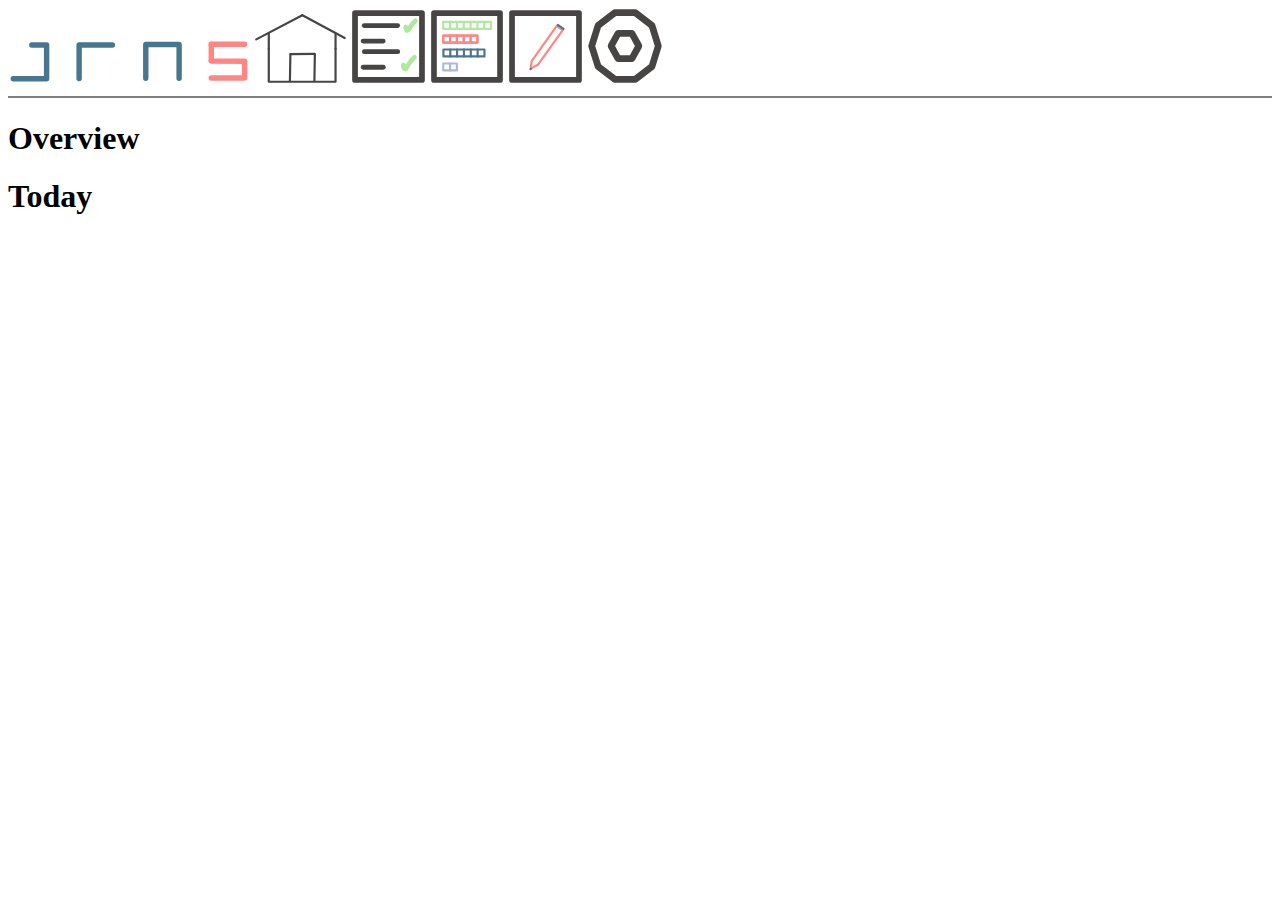
<file: index.html>
<!DOCTYPE html>

<html>
    <head>
        <meta charset="UTF-8">
        <title>Home</title>
        <link rel="stylesheet" href="./assets/css/style.css">
    </head>

    <body>
        <!-- Homepage Header -->
        <div class="header">
            <img class="headerTitle" src="./assets/images/jrns.svg">
            <a href="index.html" title="Home"><img class="headerIcon" src="./assets/images/iconHome.svg" alt="Home Button"></a>
            <a href="./pages/tasks.html" title="Tasks"><img class="headerIcon" src="./assets/images/iconTasks.svg" alt="Tasks Button"></a>
            <a href="./pages/streaks.html" title="Streaks"><img class="headerIcon" src="./assets/images/iconStreaks.svg" alt="Streaks Button"></a>
            <a href="./pages/notes.html" title="Notes"><img class="headerIcon" src="./assets/images/iconNotes.svg" alt="Notes Button"></a>
            <a href="./pages/settings.html" title="Settings"><img class="headerIcon" src="./assets/images/iconSettings.svg" alt="Settings Button"></a>
        </div>

        <hr style="height:2px;border-width:0;color:gray;background-color:gray"> 

        <!-- Container for Overview and Today section -->
        <div class="container">
            <div class="overview">
                <h1>Overview</h1>
                
            </div>
            <div class="today">
                <h1>Today</h1>
            </div>
        </div>
    </body>
</html>
</file>
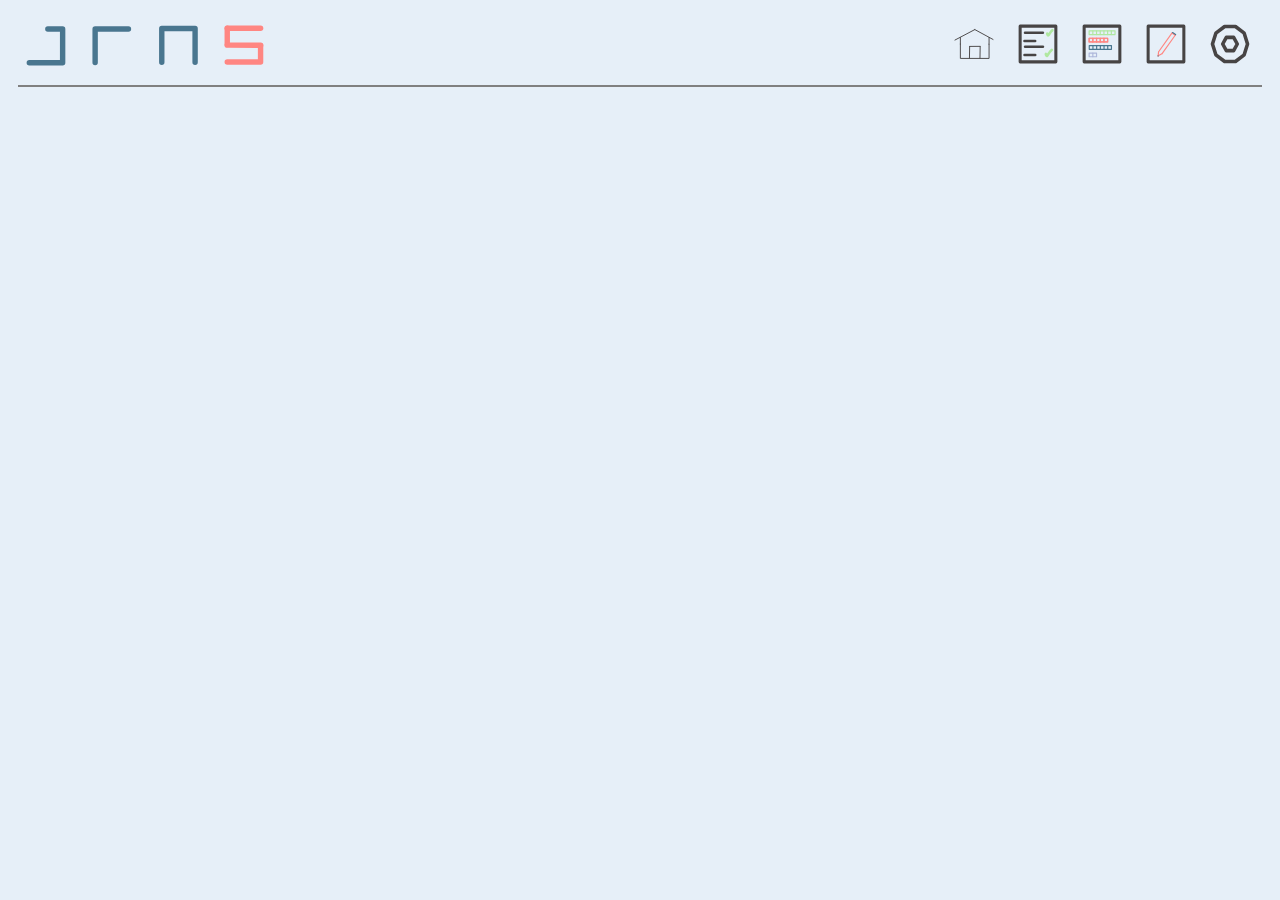
<file: pages/notes.html>
<!DOCTYPE html>

<html>
    <head>
        <meta charset="UTF-8">
        <title>Notes</title>
        <link rel="stylesheet" href="../assets/css/notes.css">
    </head>

    <body>
        <!-- Homepage Header -->
        <div class="header">
            <img class="headerTitle" src="../assets/images/jrns.svg">
            <a href="../index.html" title="Home"><img class="headerIcon" src="../assets/images/iconHome.svg" alt="Home Button"></a>
            <a href="./tasks.html" title="Tasks"><img class="headerIcon" src="../assets/images/iconTasks.svg" alt="Tasks Button"></a>
            <a href="./streaks.html" title="Streaks"><img class="headerIcon" src="../assets/images/iconStreaks.svg" alt="Streaks Button"></a>
            <a href="./notes.html" title="Notes"><img class="headerIcon" src="../assets/images/iconNotes.svg" alt="Notes Button"></a>
            <a href="./settings.html" title="Settings"><img class="headerIcon" src="../assets/images/iconSettings.svg" alt="Settings Button"></a>
        </div>

        <hr style="height:2px;border-width:0;color:gray;background-color:gray"> 
    </body>
</html>
</file>
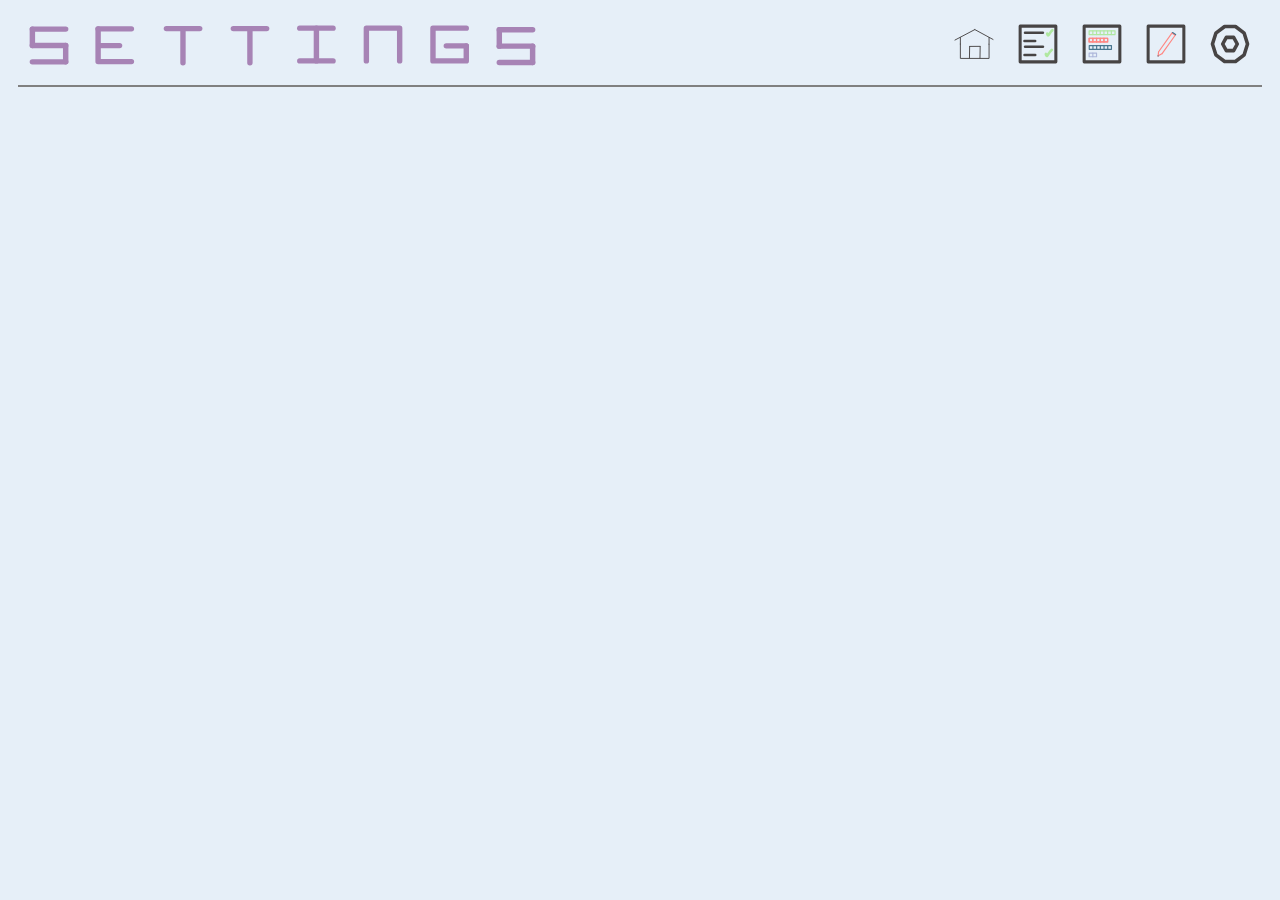
<file: pages/settings.html>
<!DOCTYPE html>

<html>
    <head>
        <meta charset="UTF-8">
        <title>Settings</title>
        <link rel="stylesheet" href="../assets/css/settings.css">
    </head>

    <body>
        <!-- Homepage Header -->
        <div class="header">
            <img class="headerTitle" src="../assets/images/settings.svg">
            <a href="../index.html" title="Home"><img class="headerIcon" src="../assets/images/iconHome.svg" alt="Home Button"></a>
            <a href="./tasks.html" title="Tasks"><img class="headerIcon" src="../assets/images/iconTasks.svg" alt="Tasks Button"></a>
            <a href="./streaks.html" title="Streaks"><img class="headerIcon" src="../assets/images/iconStreaks.svg" alt="Streaks Button"></a>
            <a href="./notes.html" title="Notes"><img class="headerIcon" src="../assets/images/iconNotes.svg" alt="Notes Button"></a>
            <a href="./settings.html" title="Settings"><img class="headerIcon" src="../assets/images/iconSettings.svg" alt="Settings Button"></a>
        </div>

        <hr style="height:2px;border-width:0;color:gray;background-color:gray"> 
    </body>
</html>
</file>
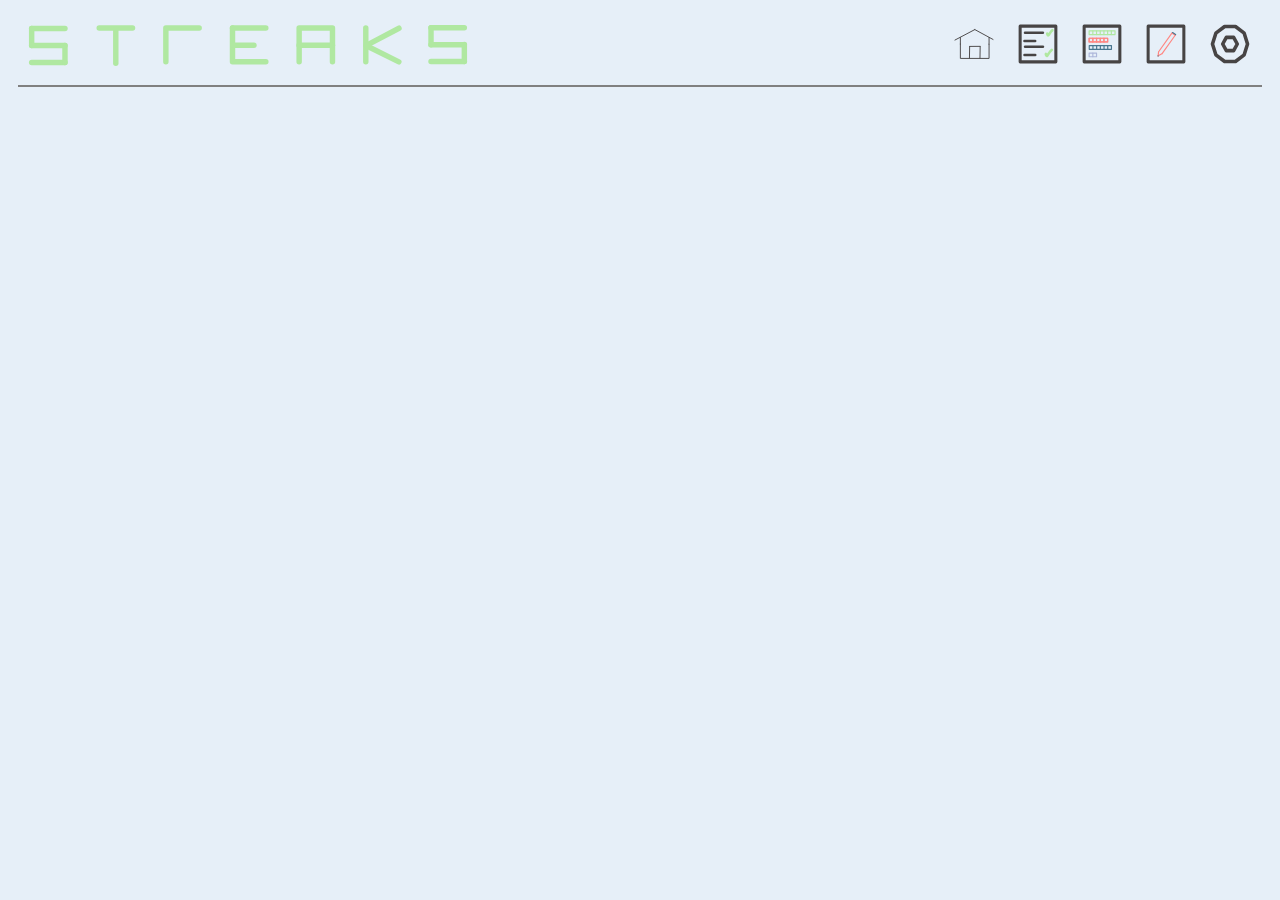
<file: pages/streaks.html>
<!DOCTYPE html>

<html>
    <head>
        <meta charset="UTF-8">
        <title>Streaks</title>
        <link rel="stylesheet" href="../assets/css/streaks.css">
    </head>

    <body>
        <!-- Homepage Header -->
        <div class="header">
            <img class="headerTitle" src="../assets/images/streaks.svg">
            <a href="../index.html" title="Home"><img class="headerIcon" src="../assets/images/iconHome.svg" alt="Home Button"></a>
            <a href="./tasks.html" title="Tasks"><img class="headerIcon" src="../assets/images/iconTasks.svg" alt="Tasks Button"></a>
            <a href="./streaks.html" title="Streaks"><img class="headerIcon" src="../assets/images/iconStreaks.svg" alt="Streaks Button"></a>
            <a href="./notes.html" title="Notes"><img class="headerIcon" src="../assets/images/iconNotes.svg" alt="Notes Button"></a>
            <a href="./settings.html" title="Settings"><img class="headerIcon" src="../assets/images/iconSettings.svg" alt="Settings Button"></a>
        </div>

        <hr style="height:2px;border-width:0;color:gray;background-color:gray"> 
    </body>
</html>
</file>
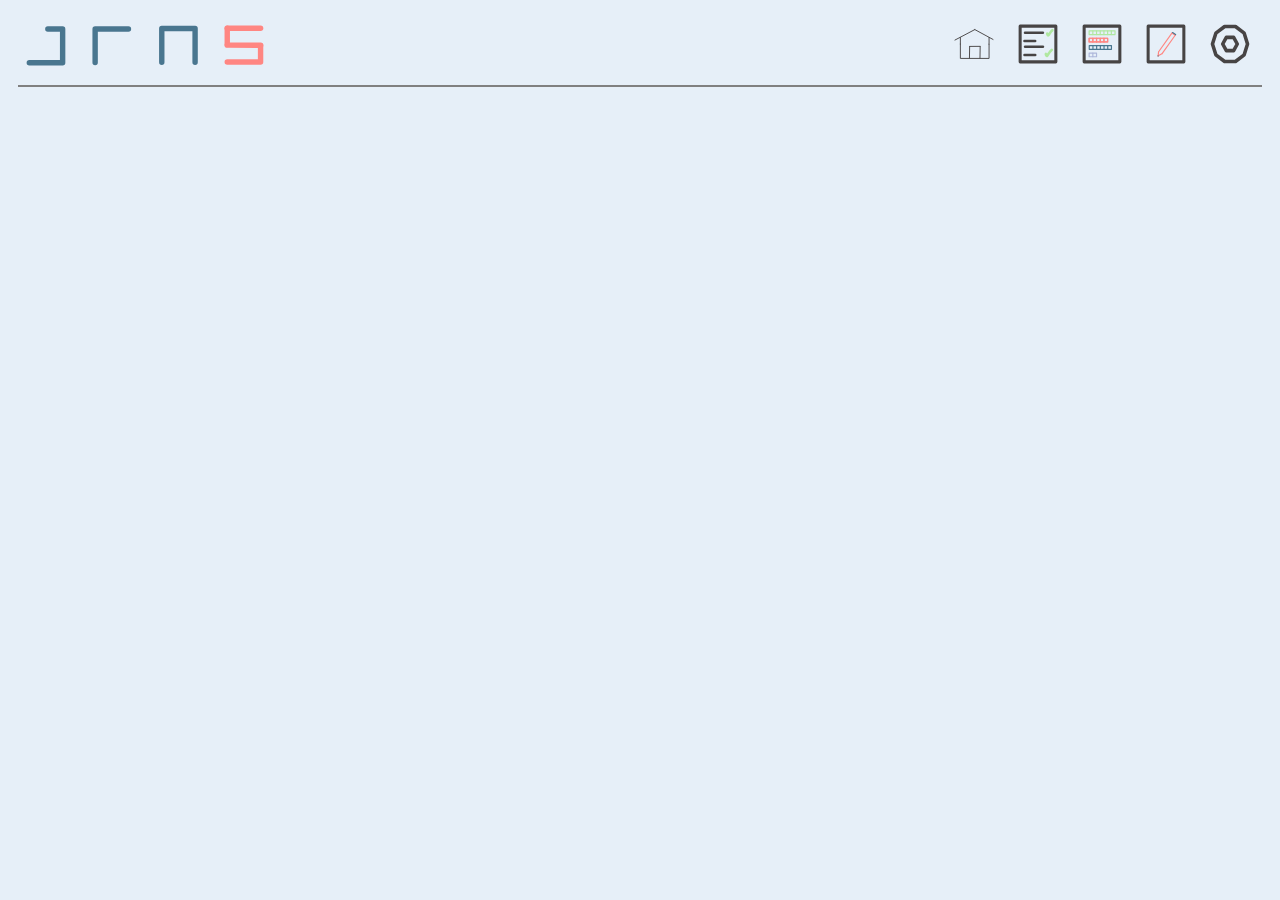
<file: pages/tasks.html>
<!DOCTYPE html>

<html>
    <head>
        <meta charset="UTF-8">
        <title>Tasks</title>
        <link rel="stylesheet" href="../assets/css/tasks.css">
    </head>

    <body>
        <!-- Homepage Header -->
        <div class="header">
            <img class="headerTitle" src="../assets/images/jrns.svg">
            <a href="../index.html" title="Home"><img class="headerIcon" src="../assets/images/iconHome.svg" alt="Home Button"></a>
            <a href="./tasks.html" title="Tasks"><img class="headerIcon" src="../assets/images/iconTasks.svg" alt="Tasks Button"></a>
            <a href="./streaks.html" title="Streaks"><img class="headerIcon" src="../assets/images/iconStreaks.svg" alt="Streaks Button"></a>
            <a href="./notes.html" title="Notes"><img class="headerIcon" src="../assets/images/iconNotes.svg" alt="Notes Button"></a>
            <a href="./settings.html" title="Settings"><img class="headerIcon" src="../assets/images/iconSettings.svg" alt="Settings Button"></a>
        </div>

        <hr style="height:2px;border-width:0;color:gray;background-color:gray"> 
    </body>
</html>
</file>
<file: assets/css/style.css>
p {
    color:aqua;
}
</file>
<file: assets/css/notes.css>
* {
    margin: 6px;
    background-color: rgb(230, 239, 248);
    font-family: monospace;
}

/* Header Start */

.headerIcon {
    fill:aqua;
    width: 40px;
    height: 40px;
}

.headerTitle {
    margin-right: auto;
}

.header {
    display: flex;
    justify-content: left;
    align-items: center;
}

.container {
    display: flex;
    justify-content: space-between;
}
</file>
<file: assets/css/settings.css>
* {
    margin: 6px;
    background-color: rgb(230, 239, 248);
    font-family: monospace;
}

/* Header Start */

.headerIcon {
    fill:aqua;
    width: 40px;
    height: 40px;
}

.headerTitle {
    margin-right: auto;
}

.header {
    display: flex;
    justify-content: left;
    align-items: center;
}

.container {
    display: flex;
    justify-content: space-between;
}
</file>
<file: assets/css/streaks.css>
* {
    margin: 6px;
    background-color: rgb(230, 239, 248);
    font-family: monospace;
}

/* Header Start */

.headerIcon {
    fill:aqua;
    width: 40px;
    height: 40px;
}

.headerTitle {
    margin-right: auto;
}

.header {
    display: flex;
    justify-content: left;
    align-items: center;
}

.container {
    display: flex;
    justify-content: space-between;
}
</file>
<file: assets/css/tasks.css>
* {
    margin: 6px;
    background-color: rgb(230, 239, 248);
    font-family: monospace;
}

/* Header Start */

.headerIcon {
    fill:aqua;
    width: 40px;
    height: 40px;
}

.headerTitle {
    margin-right: auto;
}

.header {
    display: flex;
    justify-content: left;
    align-items: center;
}

.container {
    display: flex;
    justify-content: space-between;
}
</file>
